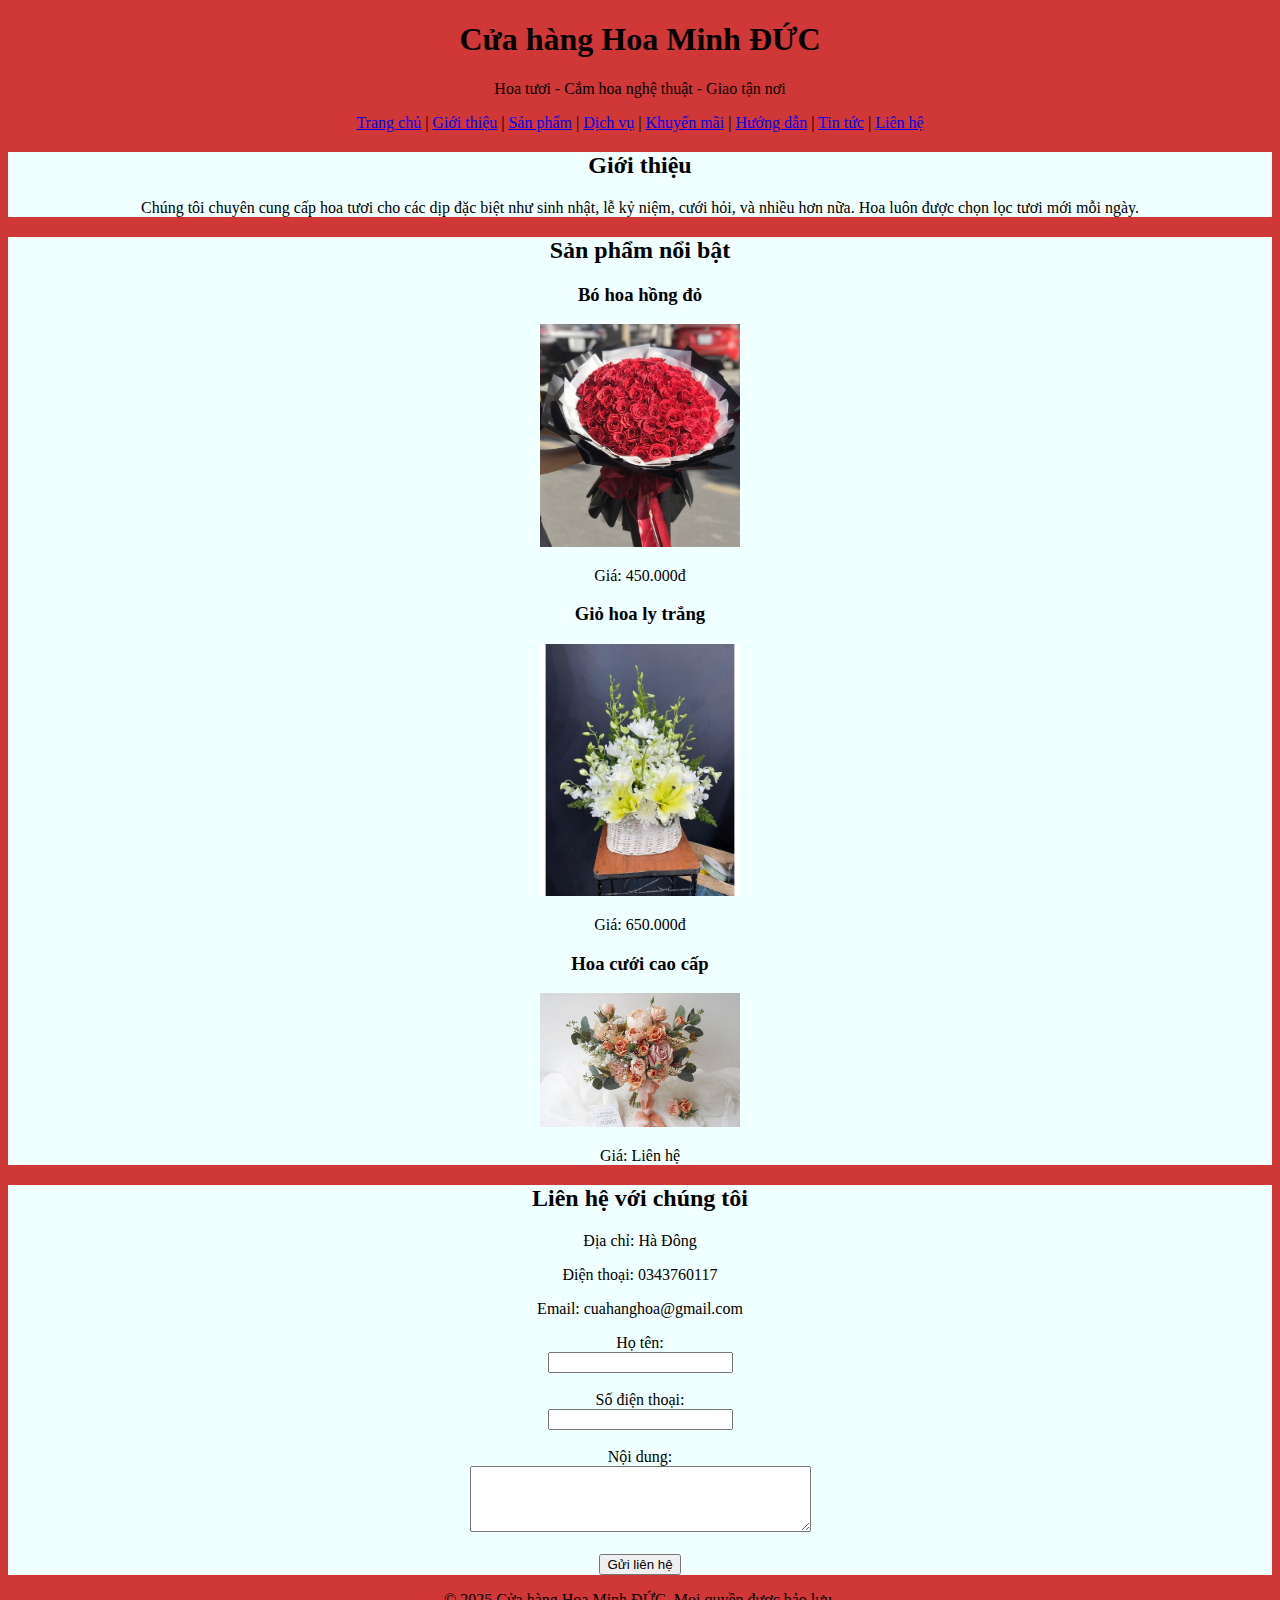
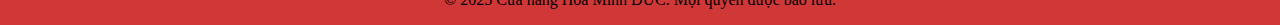
<file: index.html>
<!DOCTYPE html>
<html lang="en">
<head>
  <meta charset="UTF-8">
  <meta name="viewport" content="width=device-width, initial-scale=1.0">
  <title>Cửa hàng Hoa Minh ĐỨC</title>
  <link rel="stylesheet" href="style.css">
</head>
<body>
  <header>
    <h1>Cửa hàng Hoa Minh ĐỨC</h1>
    <p>Hoa tươi - Cắm hoa nghệ thuật - Giao tận nơi</p>
      <nav>
  <a href="index.html">Trang chủ</a> |
  <a href="gioithieu.html">Giới thiệu</a> |
  <a href="sanpham.html">Sản phẩm</a> |
  <a href="dichvu.html">Dịch vụ</a> |
  <a href="khuyenmai.html">Khuyến mãi</a> |
  <a href="huongdan.html">Hướng dẫn</a> |
  <a href="tintuc.html">Tin tức</a> |
  <a href="lienhe.html">Liên hệ</a>
</nav>
  </header>
  <section id="gioithieu">
    <h2>Giới thiệu</h2>
    <p>Chúng tôi chuyên cung cấp hoa tươi cho các dịp đặc biệt như sinh nhật, lễ kỷ niệm, cưới hỏi, và nhiều hơn nữa. 
       Hoa luôn được chọn lọc tươi mới mỗi ngày.</p>
  </section>
  <section id="sanpham">
    <h2>Sản phẩm nổi bật</h2>

    <article>
      <h3>Bó hoa hồng đỏ</h3>
      <img src="bo-hoa-hong-do-cuc-xinh-tinh-1347.jpg" width="200px" alt="Bó hoa hồng đỏ">
      <p>Giá: 450.000đ</p>
    </article>

    <article>
      <h3>Giỏ hoa ly trắng</h3>
      <img src="img4750-4553.jpeg"width="200px" alt="Giỏ hoa ly">
      <p>Giá: 650.000đ</p>
    </article>

    <article>
      <h3>Hoa cưới cao cấp</h3>
      <img src="hoacuoi_n.jpg"width="200px" alt="Hoa cưới">
      <p>Giá: Liên hệ</p>
    </article>
  </section>
  <section id="lienhe">
    <h2>Liên hệ với chúng tôi</h2>
    <p>Địa chỉ: Hà Đông</p>
    <p>Điện thoại: 0343760117</p>
    <p>Email: cuahanghoa@gmail.com</p>

    <form>
      <label>Họ tên:</label><br>
      <input type="text" name="hoten"><br><br>

      <label>Số điện thoại:</label><br>
      <input type="text" name="sdt"><br><br>

      <label>Nội dung:</label><br>
      <textarea rows="4" cols="40"></textarea><br><br>

      <input type="submit" value="Gửi liên hệ">
    </form>
  </section>
  <footer>
    <p>© 2025 Cửa hàng Hoa Minh ĐỨC. Mọi quyền được bảo lưu.</p>
  </footer>
</body>
</html>
</file>
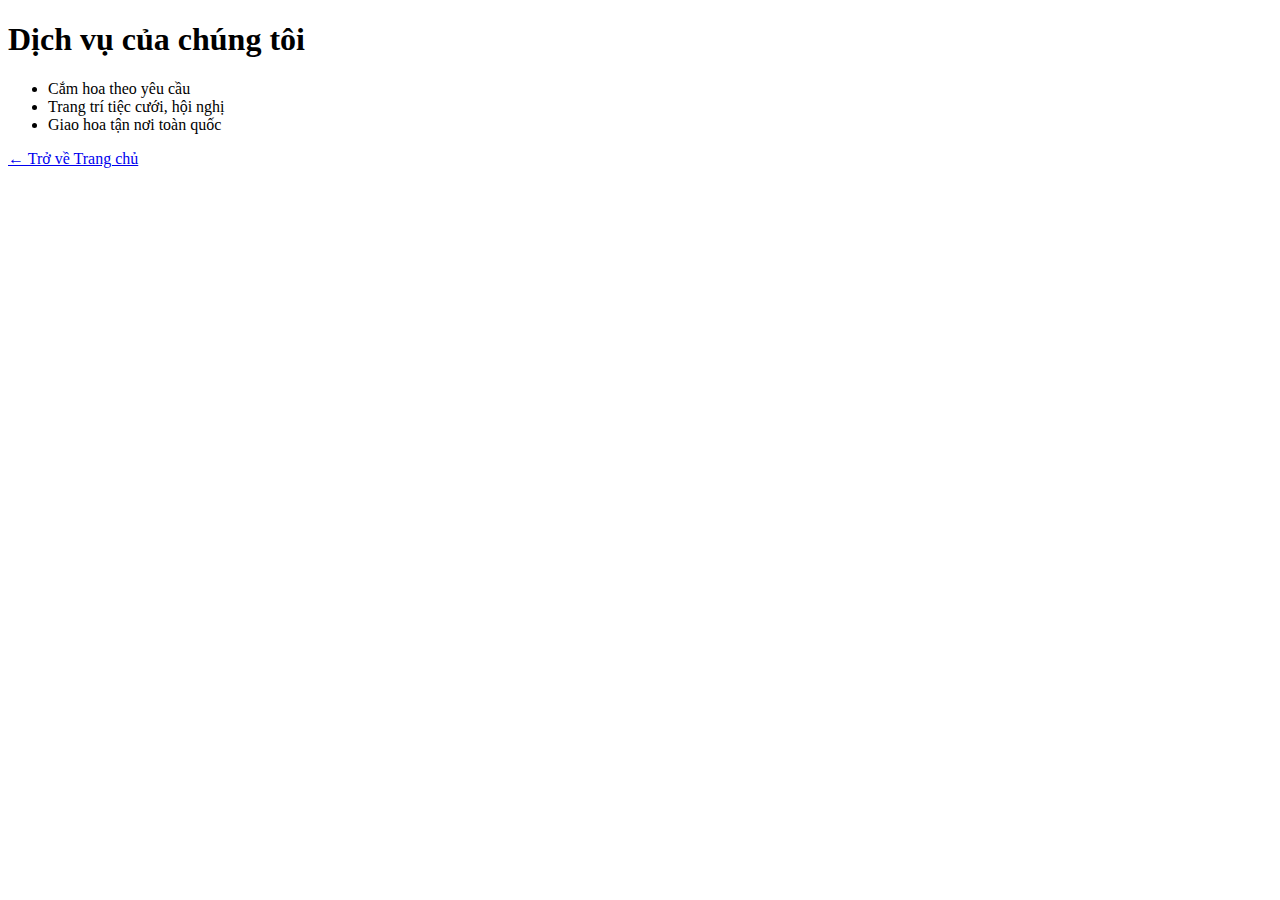
<file: dichvu.html>
<!DOCTYPE html>
<html lang="en">
<head>
  <meta charset="UTF-8">
  <title>Dịch vụ - Cửa hàng Hoa Minh ĐỨC</title>
</head>
<body>
  <h1>Dịch vụ của chúng tôi</h1>
  <ul>
    <li>Cắm hoa theo yêu cầu</li>
    <li>Trang trí tiệc cưới, hội nghị</li>
    <li>Giao hoa tận nơi toàn quốc</li>
  </ul>
  <a href="index.html">← Trở về Trang chủ</a>
</body>
</html>
</file>
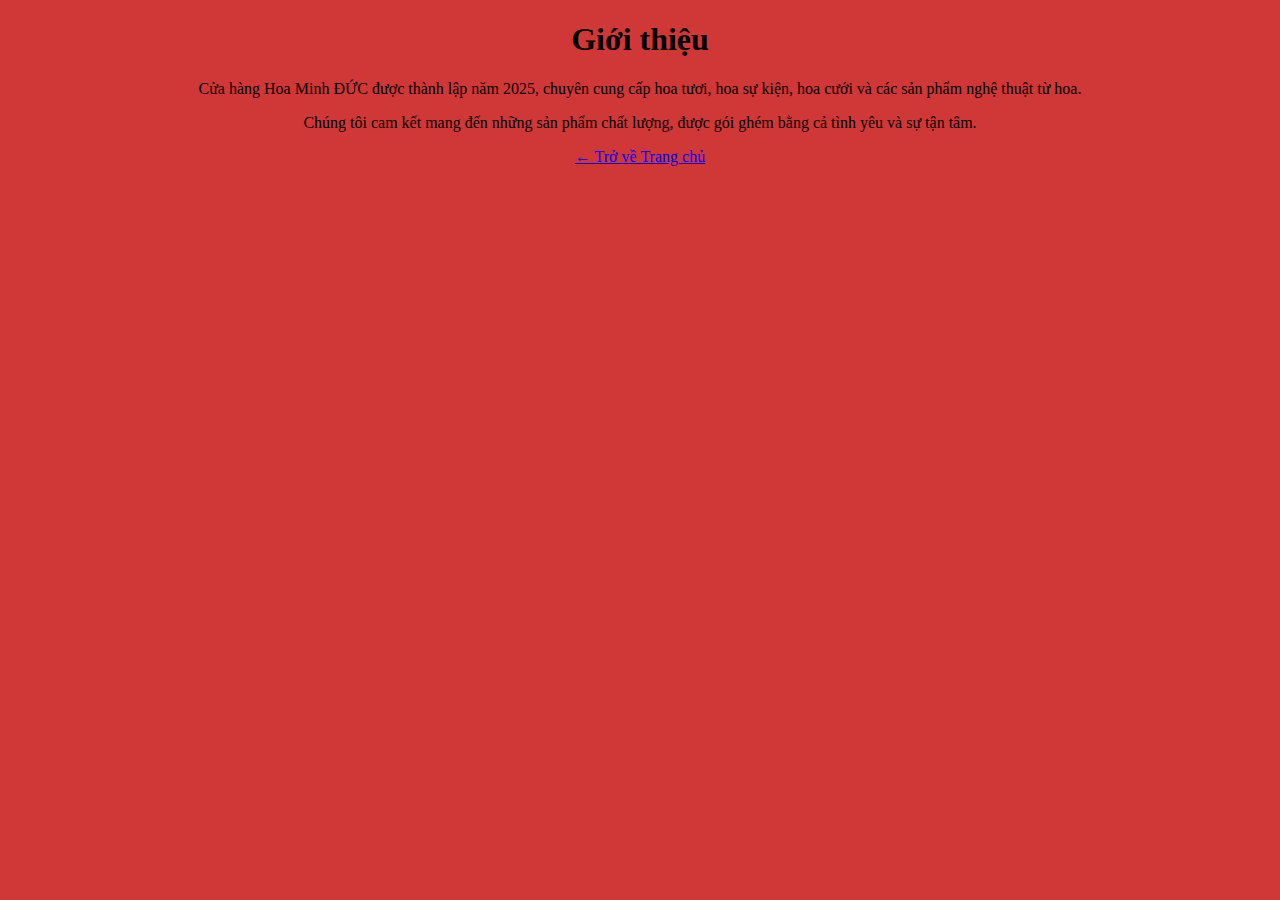
<file: gioithieu.html>
<!DOCTYPE html>
<html lang="en">
<head>
  <meta charset="UTF-8">
  <title>Giới thiệu - Cửa hàng Hoa Minh ĐỨC</title>
  <link rel="stylesheet" href="style.css">
</head>
<body>
  <h1>Giới thiệu</h1>
  <p>Cửa hàng Hoa Minh ĐỨC được thành lập năm 2025, chuyên cung cấp hoa tươi, hoa sự kiện, hoa cưới và các sản phẩm nghệ thuật từ hoa.</p>
  <p>Chúng tôi cam kết mang đến những sản phẩm chất lượng, được gói ghém bằng cả tình yêu và sự tận tâm.</p>
  <a href="index.html">← Trở về Trang chủ</a>
</body>
</html>
</file>
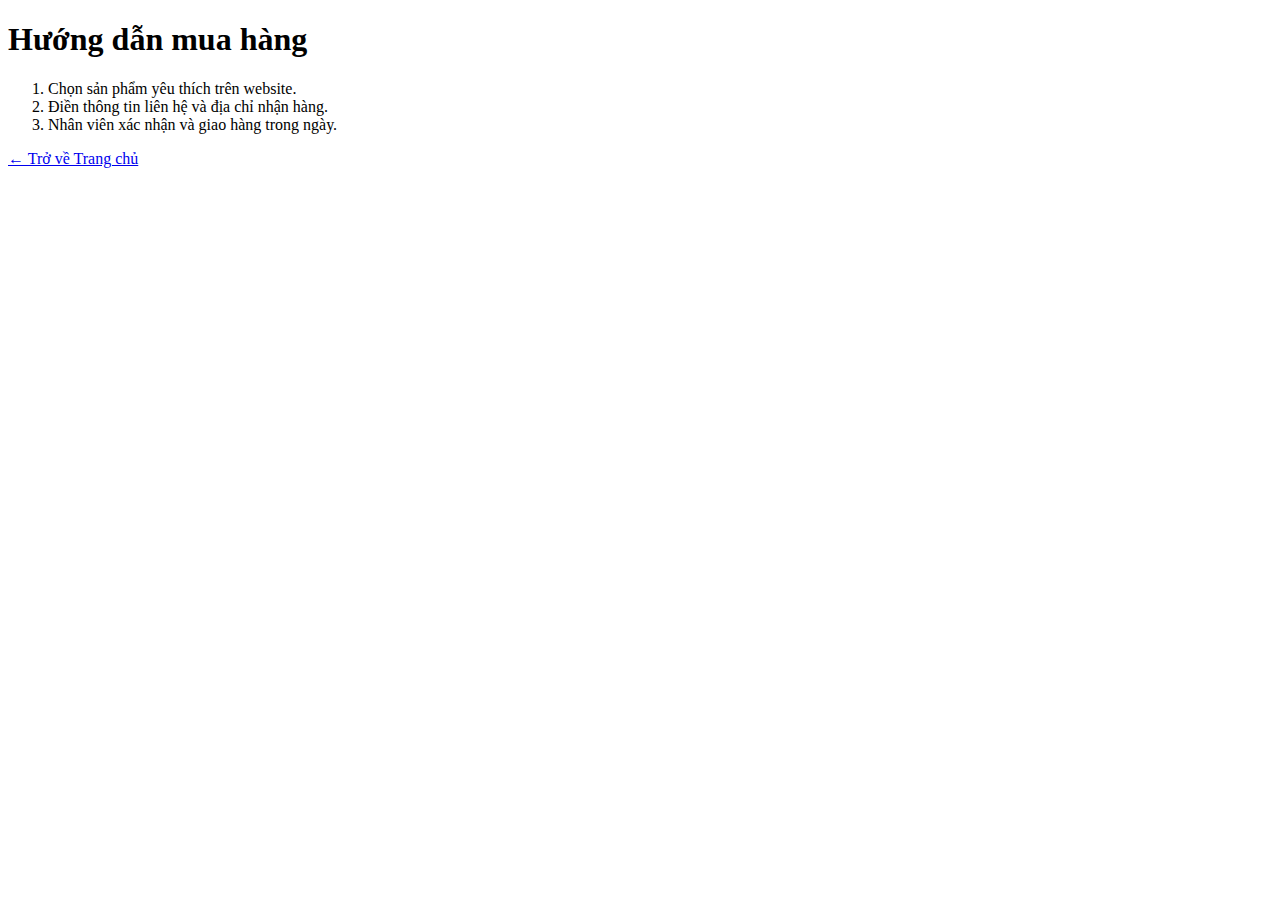
<file: huongdan.html>
<!DOCTYPE html>
<html lang="en">
<head>
  <meta charset="UTF-8">
  <title>Hướng dẫn mua hàng - Cửa hàng Hoa Minh ĐỨC</title>
</head>
<body>
  <h1>Hướng dẫn mua hàng</h1>
  <ol>
    <li>Chọn sản phẩm yêu thích trên website.</li>
    <li>Điền thông tin liên hệ và địa chỉ nhận hàng.</li>
    <li>Nhân viên xác nhận và giao hàng trong ngày.</li>
  </ol>
  <a href="index.html">← Trở về Trang chủ</a>
</body>
</html>
</file>
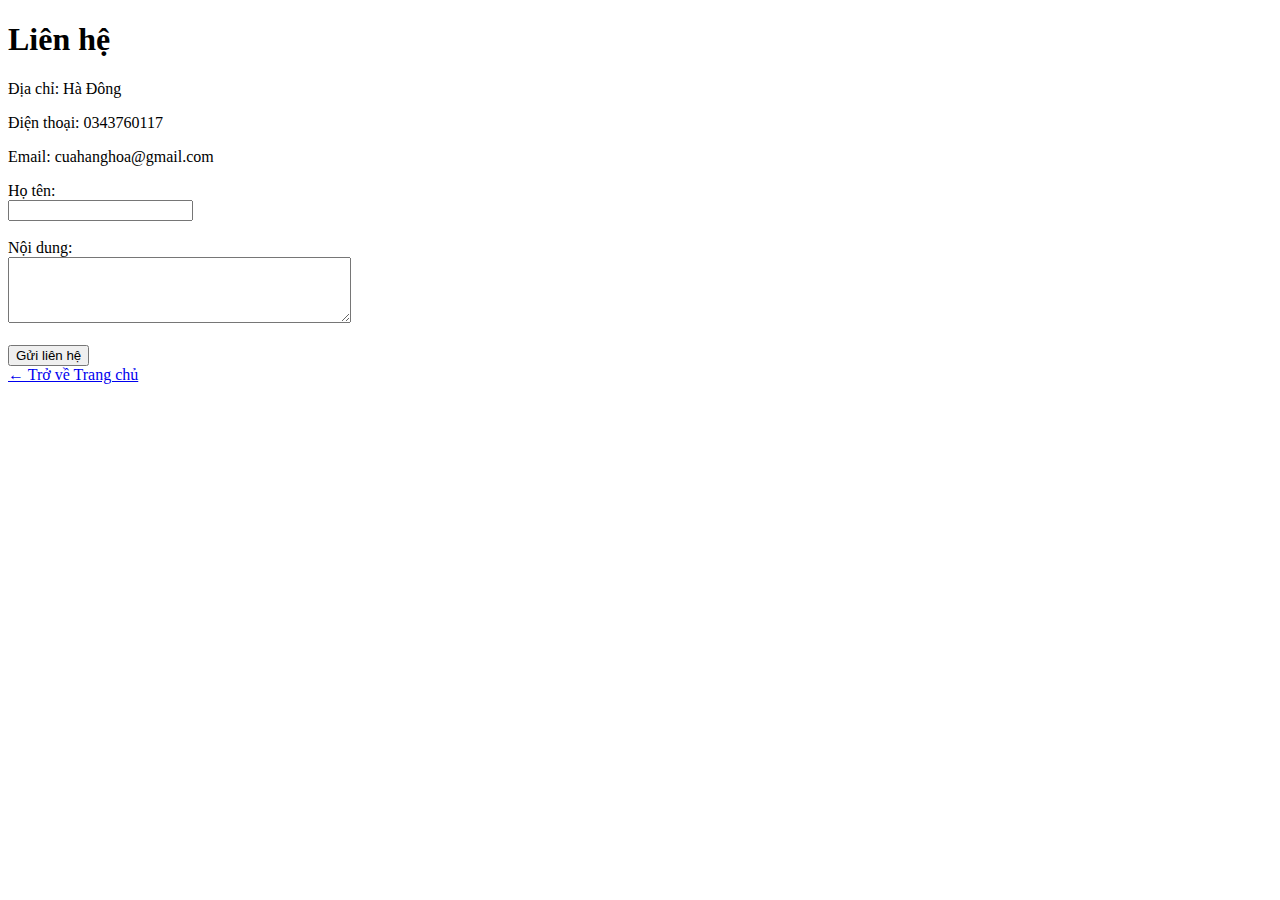
<file: lienhe.html>
<!DOCTYPE html>
<html lang="en">
<head>
  <meta charset="UTF-8">
  <title>Liên hệ - Cửa hàng Hoa Minh ĐỨC</title>
</head>
<body>
  <h1>Liên hệ</h1>
  <p>Địa chỉ: Hà Đông</p>
  <p>Điện thoại: 0343760117</p>
  <p>Email: cuahanghoa@gmail.com</p>
  <form>
    <label>Họ tên:</label><br>
    <input type="text" name="hoten"><br><br>
    <label>Nội dung:</label><br>
    <textarea rows="4" cols="40"></textarea><br><br>
    <input type="submit" value="Gửi liên hệ">
  </form>
  <a href="index.html">← Trở về Trang chủ</a>
</body>
</html>
</file>
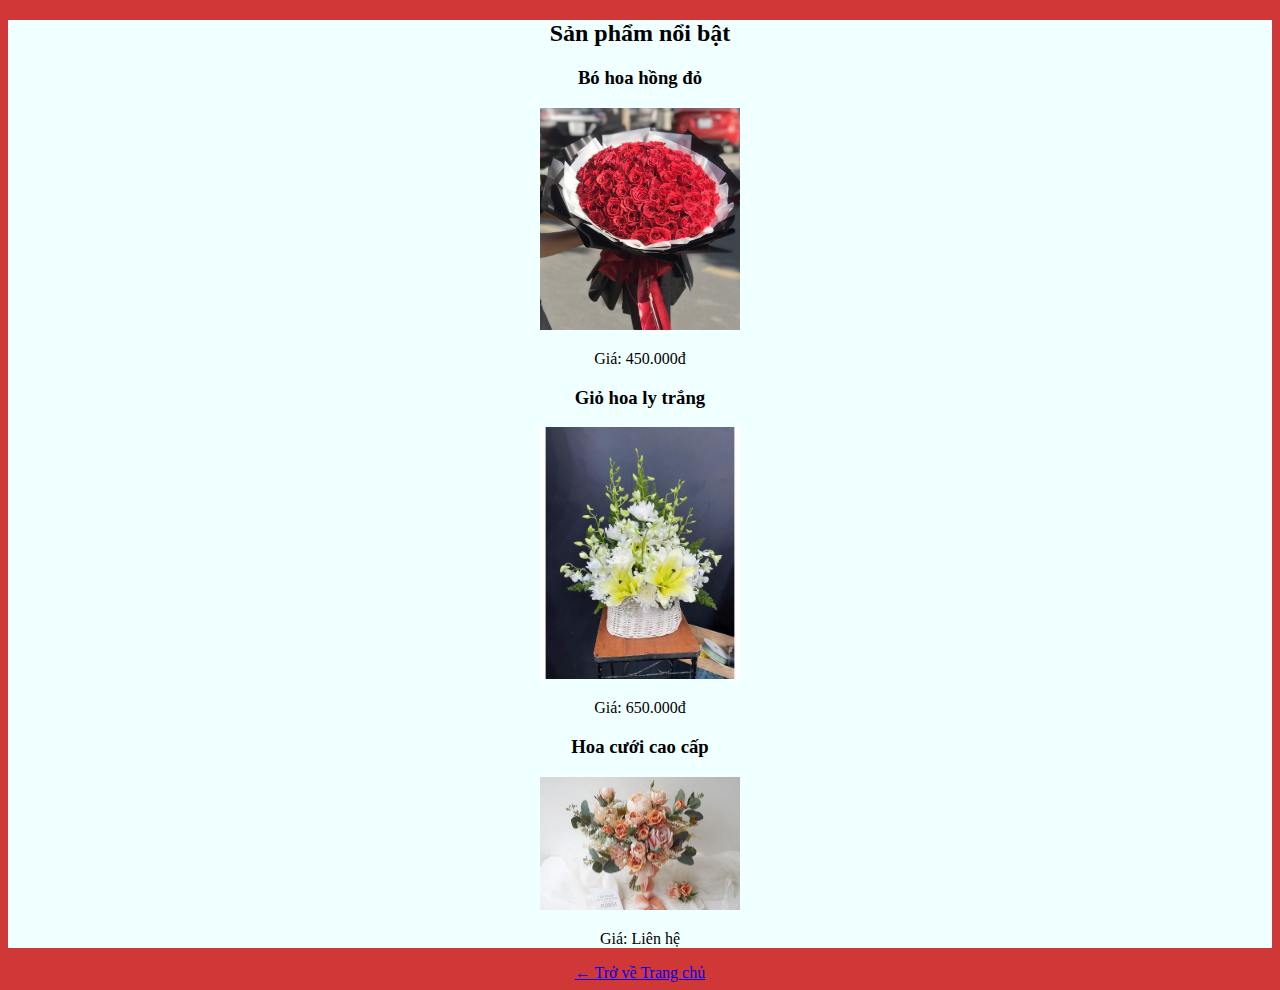
<file: sanpham.html>
<!DOCTYPE html>
<html lang="en">
<head>
  <meta charset="UTF-8">
  <title>Sản phẩm - Cửa hàng Hoa Minh ĐỨC</title>
  <link rel="stylesheet" href="style.css">
</head>
<body>
  </section>
  <section id="sanpham">
    <h2>Sản phẩm nổi bật</h2>

    <article>
      <h3>Bó hoa hồng đỏ</h3>
      <img src="bo-hoa-hong-do-cuc-xinh-tinh-1347.jpg" width="200px" alt="Bó hoa hồng đỏ">
      <p>Giá: 450.000đ</p>
    </article>

    <article>
      <h3>Giỏ hoa ly trắng</h3>
      <img src="img4750-4553.jpeg"width="200px" alt="Giỏ hoa ly">
      <p>Giá: 650.000đ</p>
    </article>

    <article>
      <h3>Hoa cưới cao cấp</h3>
      <img src="hoacuoi_n.jpg"width="200px" alt="Hoa cưới">
      <p>Giá: Liên hệ</p>
    </article>
  </section>
  <a href="index.html">← Trở về Trang chủ</a>
</body>
</html>
</file>
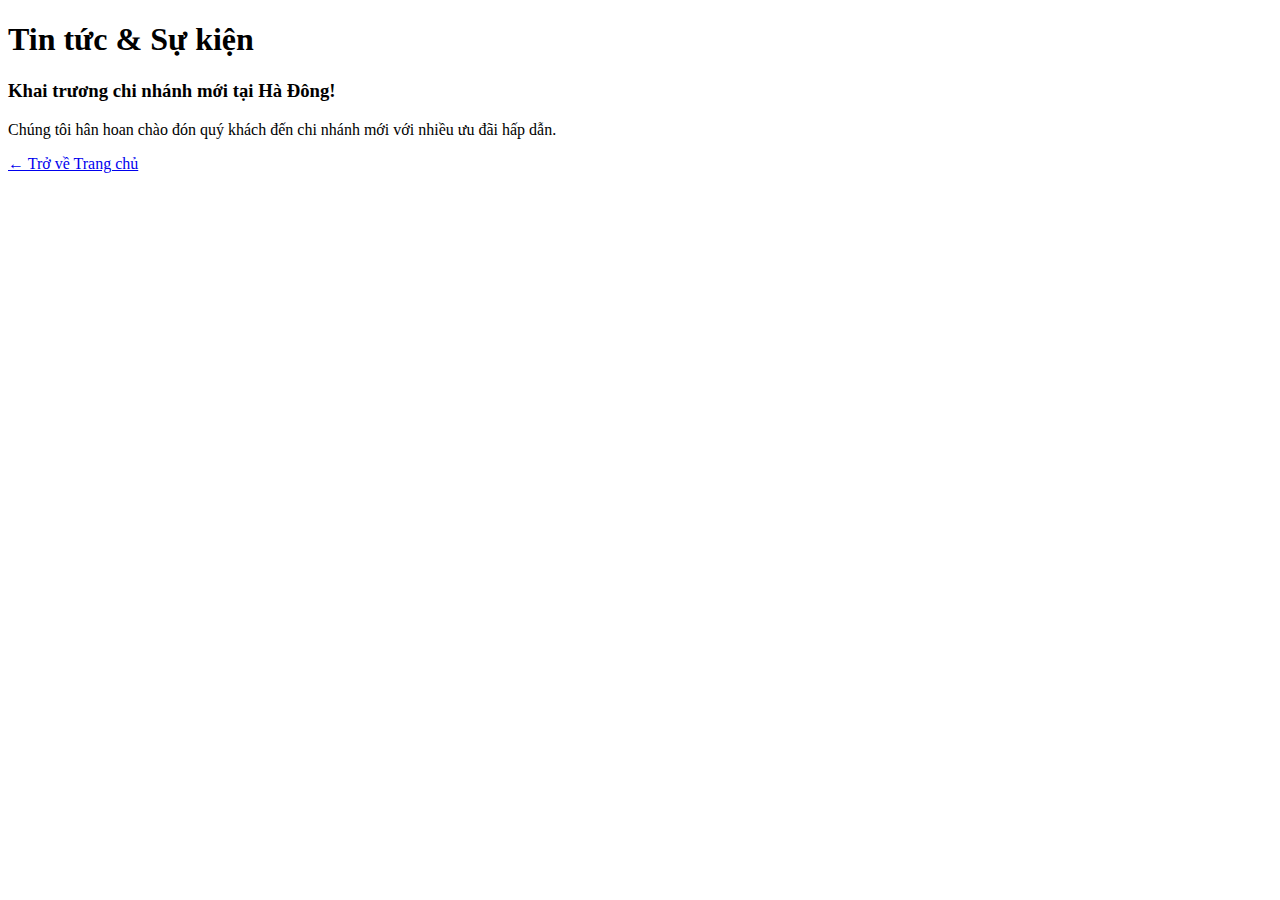
<file: tintuc.html>
<!DOCTYPE html>
<html lang="en">
<head>
  <meta charset="UTF-8">
  <title>Tin tức - Cửa hàng Hoa Minh ĐỨC</title>
</head>
<body>
  <h1>Tin tức & Sự kiện</h1>
  <article>
    <h3>Khai trương chi nhánh mới tại Hà Đông!</h3>
    <p>Chúng tôi hân hoan chào đón quý khách đến chi nhánh mới với nhiều ưu đãi hấp dẫn.</p>
  </article>
  <a href="index.html">← Trở về Trang chủ</a>
</body>
</html>
</file>
<file: style.css>
body{
      text-align: center;
      background-color: rgb(208, 55, 55);
    }
    section{
      background-color: azure;
    }
</file>
